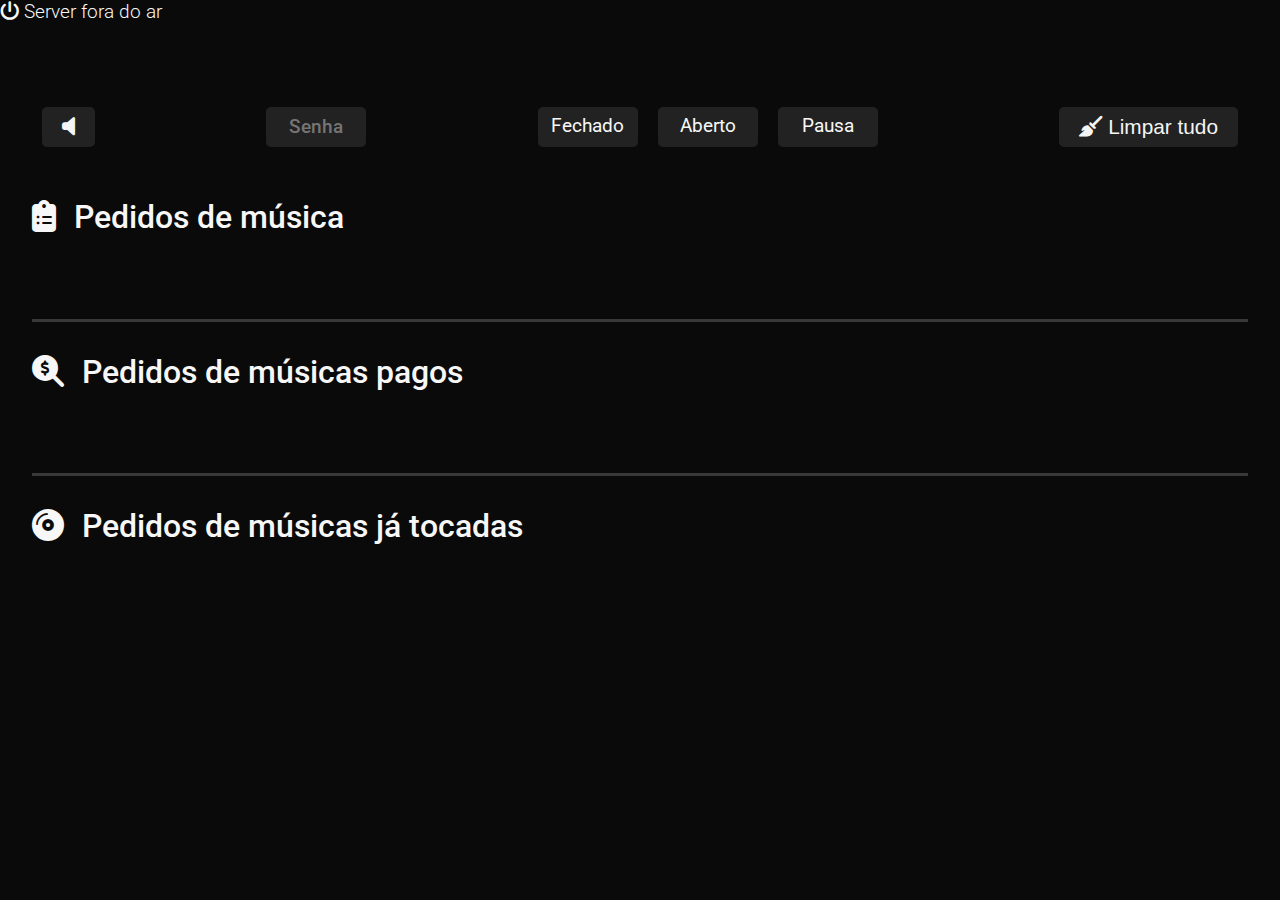
<file: musica/mod/index.html>
<!DOCTYPE html>
<html lang="pt-BR">
<head>
    <meta charset="UTF-8">
    <meta http-equiv="X-UA-Compatible" content="IE=edge">
    <meta name="viewport" content="width=device-width, initial-scale=1.0">
    <link rel="icon" href="https://dudomon.epizy.com/imagens/logo-barra.ico" type="image/x-icon" /> 
    <link rel="stylesheet" href="https://cdnjs.cloudflare.com/ajax/libs/font-awesome/6.1.0/css/all.css">
    <link rel="stylesheet" href="../../main.css?v=5" />
    <title>PEDIDOS MÚSICAS</title>
</head>
<body>
    <div id="tela-carregando"><span><div class="carregando-animacao"></div><p>Carregando . . .</p></span></div>
    <section class="max-width-tela">
        <article id="acoes">
            <button id="bnt-ativa-som" onclick="somAtivado()"><i class="fas fa-volume-off"></i></button>
            <input type="number" name="senha" id="senha" placeholder="Senha" required>
            <ul class="acoes-status">
                <li>
                    <input type="radio" id="fechado" name="status" value="0" onclick="enviarAcoes(acao = 'st0')">
                    <label for="fechado">Fechado</label>
                </li>
                <li>
                    <input type="radio" id="aberto" name="status" value="1" onclick="enviarAcoes(acao = 'st1')">
                    <label for="aberto">Aberto</label>  
                </li>
                <li>
                    <input type="radio" id="pausa" name="status" value="2" onclick="enviarAcoes(acao = 'st2')">
                    <label for="pausa">Pausa</label>
                </li>
            </ul>   
            <button ondblclick="enviarAcoes(acao = 'clear')"><i class="fas fa-broom"></i> Limpar tudo</button>
        </article>

        <article id="pedidos">
            <h1 class="titulo"><i class="fas fa-clipboard-list"></i> Pedidos de música</h1>
            <ul id="container-pedidos">
                <!--------------------  Aqui onde o dados_musica_mod.js coloca a lista de pedido de musica  ---------------------->
            </ul>
        </article>
        <article id="pagos">
            <div class="container-titulo">
                <h1 class="titulo"><i class="fas fa-search-dollar"></i> Pedidos de músicas pagos</h1>
            </div>
            <ul id="container-pedidos">
                <!--------------------  Aqui onde o dados_musica_mod.js coloca a lista de pedido pagos de musica  ---------------------->
            </ul>
        </article>
        <article id="usados">
            <div class="container-titulo">
                <h1 class="titulo"><i class="fas fa-compact-disc"></i> Pedidos de músicas já tocadas</h1>
            </div>
            <ul id="container-pedidos">
                <!--------------------  Aqui onde o dados_musica_mod.js coloca a lista de pedido tocados de musica  ---------------------->
            </ul>
        </article>
        <!----------- form responsavel pelo envio das acoes pro sevidos --------->
        <iframe name="dummyframe" id="dummyframe" style="display: none;"></iframe>
        <form action="https://dados-site-dudomon-mod.herokuapp.com/post_acao_musica" method="post" id="envia-acoes" onsubmit="fetchDados()" target="dummyframe" style="display: none;">
            <div id="container-acoes">
                <!--------------------  Aqui onde o dados_musica_mod.js cola as acoes a enviar pro sevidor  ---------------------->
            </div>
            <input id="bnt-envia" type="submit" value="Enviar">
        </form>
    </section>
    <style>
       section.max-width-tela {
            padding: 2rem;
            display: flex;
            flex-direction: column;
            justify-content: center;
            align-items: center;
        }
        
        #senha {
            width: 100px;
            height: 40px;
            padding: 5px;
            background: #80808033;
            border: none;
            border-radius: 5px;
            text-align: center;
            font-weight: 500;
            color: #FFD11D;
        }

        #senha:focus-visible {
            outline: 2px solid #FFD11D;
        }

        input[type="number"]::-webkit-outer-spin-button,
        input[type="number"]::-webkit-inner-spin-button {
            -webkit-appearance: none;
            margin: 0;
        }

        input[type="number"] {
            -moz-appearance: textfield;
        }

        #acoes {
            width: 100%;
            margin: 40px 0;
            display: flex;
            flex-direction: row;
            justify-content: space-between;
            align-items: center;
        }

        #acoes .acoes-status {
            display: flex;
            flex-direction: row;
            flex-wrap: wrap;
            align-items: center;
        }

        #acoes .acoes-status li {
            margin: 10px;
        }

        #acoes .acoes-status li input[type="radio"] {
            display: none;
        }

        #acoes .acoes-status li label {
            width: 100px;
            height: 40px;
            padding: 4px 10px;
            background-color: #80808033;
            outline: 2px solid transparent;
            border-radius: 5px;
            font-size: 1.2rem;
            font-weight: 400;
            cursor: pointer;
            transition: 400ms;
            display: flex;
            justify-content: center;
            align-items: center;
        }

        #acoes .acoes-status li label:hover {
            outline-color: #FFD11D;
            color: #FFD11D;
        }

        #acoes .acoes-status li input[type="radio"]:checked+label {
            background-color: #FFD11D;
            color: #000;
        }

        #acoes button {
            height: 40px;
            margin: 10px;
            padding: 5px 20px;
            background: #80808033;
            border: none;
            border-radius: 5px;
            text-align: center;
            font-size: 1.3rem;
            color: #f5f5f5;
            transition: 400ms;
            cursor: pointer;
        }

        #acoes button:hover {
            background: #FFD11D;
            color: #000;
        }

        #pedidos, 
        #pagos,
        #usados{
            width: 100%;
        }

        #pagos,
        #usados{
            margin-top: 70px;
            padding-top: 30px;
            border-top: 3px solid #f5f5f533;
        }

        #pedidos h1,
        #pagos h1,
        #usados h1 {
            margin-bottom: 10px;
            font-size: 2rem;
            font-weight: 500;
        }

        #pedidos h1 i,
        #pagos h1 i,
        #usados h1 i {
            margin-right: 10px;
        }

        #container-pedidos li {
            height: 50px;
            margin: 20px 0;
            border-radius: 5px;
            display: flex;
            flex-direction: row;
            justify-content: space-between;
            align-items: center;
        }

        #container-pedidos li div {
            height: 100%;
            margin-right: 5px;
            background: #8080801A;
            display: flex;
            flex-direction: row;
            justify-content: center;
            align-items: center;
        }

        #container-pedidos li:hover div {
            background: #80808033; 
        }

        #container-pedidos li div:first-child {
            width: 300px;
            border-radius: 5px 0 0 5px;
        }

        #container-pedidos li div:nth-child(2){
            width: 100%;
        }

        #container-pedidos li div:last-child {
            width: 70px;
            border-radius: 0 5px 5px 0;
        }

        #container-pedidos li div button {
            width: 30px;
            height: 30px;
            background: #80808033;
            border: none;
            border-radius: 5px;
            cursor: pointer;
            transition: 400ms;
        }

        #container-pedidos li h2,
        #container-pedidos li p {
            font-size: 1.2rem;
        }

        #container-pedidos li div button i {
            opacity: 0;
            font-size: 100%;
            color: #FFD11D;
        }

        #container-pedidos li div button:hover i {
            opacity: 1;
        }

        #pedidos #container-pedidos li div button:hover,
        #pagos #container-pedidos li div button{
            background: #0b6d00;
        }

        #pagos #container-pedidos li div button:hover,
        #usados #container-pedidos li div button{
            background: #8d0000;
        }

        #usados #container-pedidos li div {
            background: #101010;
        }
    </style>

    <script src="dados_musica_mod.js?v=1"></script>
</body>
</html>
</file>
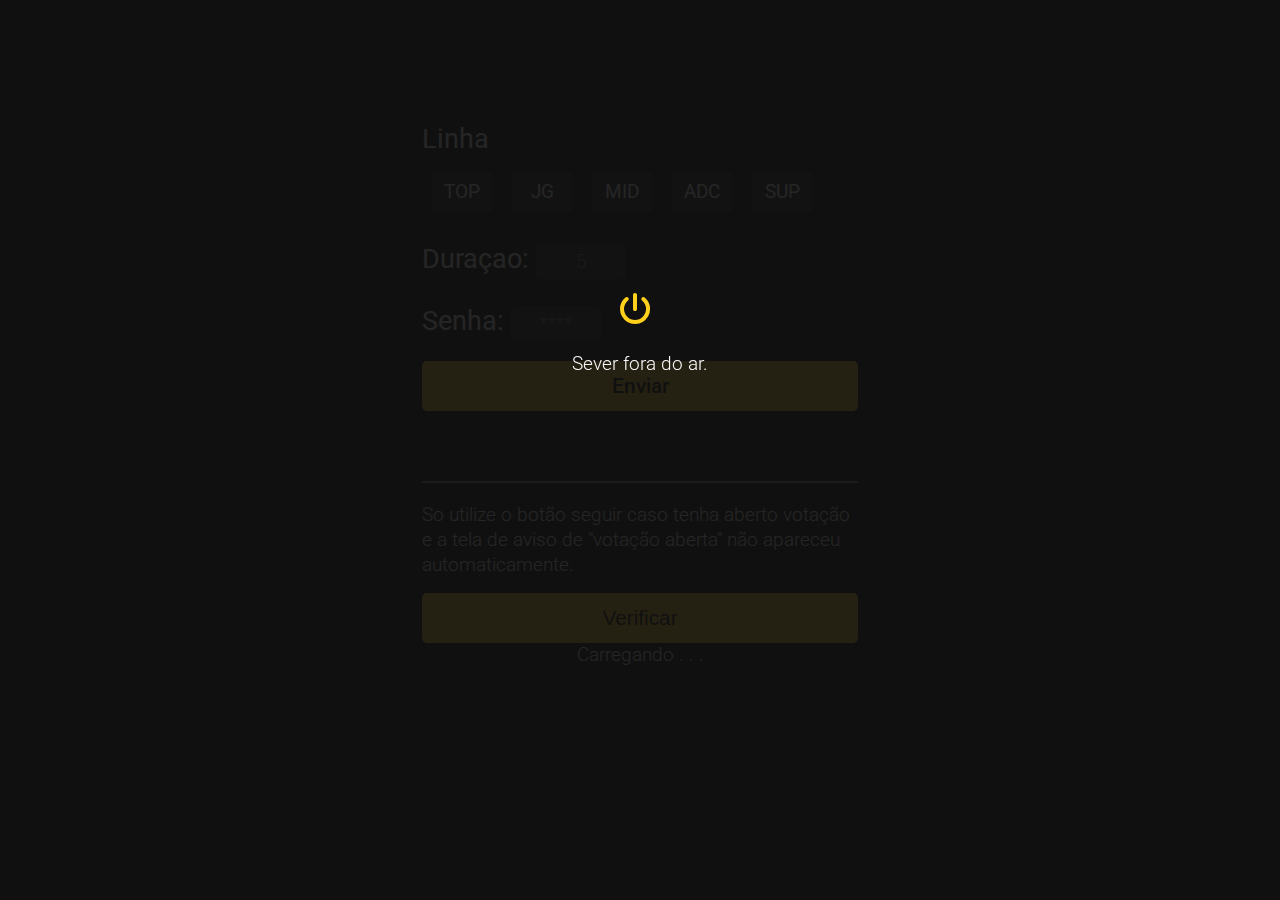
<file: votacao/mod/index.html>
<!DOCTYPE html>
<html lang="pt-BR">
<head>
    <meta charset="UTF-8">
    <meta http-equiv="X-UA-Compatible" content="IE=edge">
    <meta name="viewport" content="width=device-width, initial-scale=1.0">
    <link rel="icon" href="https://dudomon.epizy.com/imagens/logo-barra.ico" type="image/x-icon" /> 
    <link rel="stylesheet" href="https://cdnjs.cloudflare.com/ajax/libs/font-awesome/6.1.0/css/all.css">
    <link rel="stylesheet" href="../../main.css?v=5" />
    <title>VOTAÇÃO START</title>
</head>
<body>
    <section class="max-width-tela">
        <iframe name="dummyframe" id="dummyframe" style="display: none;"></iframe>
        <form action="https://dados-site-dudomon.herokuapp.com/iniciar_votacao" method="post" onsubmit="fetchDados(chamada=true)" target="dummyframe">
           <h3>Linha</h3>     
           <ul>
                <li>
                    <input type="radio" id="TOP" name="linha" value="TOP" required>
                    <label for="TOP">TOP</label>
                </li>
                <li>
                    <input type="radio" id="JG" name="linha" value="JG" required>
                    <label for="JG">JG</label>  
                </li>
                <li>
                    <input type="radio" id="MID" name="linha" value="MID" required>
                    <label for="MID">MID</label>
                </li>
                <li>
                    <input type="radio" id="ADC" name="linha" value="ADC" required>
                    <label for="ADC">ADC</label>
                </li>
                <li>
                    <input type="radio" id="SUP" name="linha" value="SUP" required>
                    <label for="SUP">SUP</label>
                </li>
            </ul>       
            <h3>Duraçao: <input class="input-num" type="number" name="duracao" placeholder="5" min="1" max="10" required></h3>
            <h3>Senha: <input class="input-num" type="number" name="chave" placeholder="****" required></h3>
            <input class="bnt" type="submit" value="Enviar">
        </form> 
        <div id="verificar">
            <p>So utilize o botão seguir caso tenha aberto votação e a tela de aviso de "votação aberta" não apareceu automaticamente.</p>
            <button class="bnt" onclick="fetchDados(chamada=true)">Verificar</button>
        </div>
        <div id="tela-carregando"><span><div class="carregando-animacao"></div><p>Carregando . . .</p></span></div>
        <div id="aviso" class="none">
        </div>
    </section>

    <style>
        section.max-width-tela {
            max-width: 500px;
            padding: 2rem;
            display: flex;
            flex-direction: column;
            justify-content: center;
            align-items: center;
        }

        form {
            width: 100%;
            margin: 70px 0;
            display: flex;
            flex-direction: column;
            align-items:  flex-start;
            justify-content: center;
        }

        form h3 {
            margin: 20px 0 5px 0;
            font-size: 1.7rem;
            font-weight: 400;
        }

        form ul {
            display: flex;
            flex-direction: row;
            flex-wrap: wrap;
            align-items: center;
        }

        form ul li {
            margin: 10px;
        }

        form ul li input[type="radio"] {
            display: none;
        }

        form ul li label {
            width: 60px;
            height: 40px;
            padding: 4px 10px;
            background-color: #80808033;
            outline: 2px solid transparent;
            border-radius: 5px;
            font-size: 1.2rem;
            font-weight: 400;
            cursor: pointer;
            transition: 400ms;
            display: flex;
            justify-content: center;
            align-items: center;
        }

        form ul li label:hover {
            outline-color: #FFD11D;
        }

        form ul li input[type="radio"]:checked+label {
            background-color: #FFD11D;
            color: #000;
        }

        input[type="number"]::-webkit-outer-spin-button,
        input[type="number"]::-webkit-inner-spin-button {
            -webkit-appearance: none;
            margin: 0;
        }

        input[type="number"] {
            -moz-appearance: textfield;
        }

        form .input-num {
            width: 90px;
            height: 35px;
            padding: 5px 10px;
            background: #80808033;
            border: none;
            border-radius: 5px;
            text-align: center;
            color: #FFD11D;
        }

        form .input-num:focus-visible {
            outline: 2px solid #FFD11D;
        }

        form .bnt,
        #verificar .bnt {
            width: 100%;
            height: 50px;
            padding: 5px 10px;
            margin-top: 15px;
            background: #FFD11D;
            border: none;
            border-radius: 5px;
            outline: 2px solid transparent;
            outline-offset: 3px;
            line-height: 20px;
            text-align: center;
            font-size: 1.3rem;
            font-weight: 500;
            color: #000;
            transition: 400ms;
        }

        form .bnt:hover,
        #verificar .bnt:hover {
            outline-color: #FFD11D;
        }

        #verificar {
            padding-top: 20px;
            border-top: 2px solid #808080;
        }

        #aviso {
            position: fixed;
            inset: 0;
            padding: 35px;
            padding-top: 30vh;
            background: #111111ea;
            text-align: center;
        }

        #aviso h1 {
            margin: 20px 0;
            font-size: 2rem;
            font-weight: 500;
        }

        #aviso h1 i {
            margin-right: 10px;
            color: #FFD11D;
        }

        #aviso span {
            color: #FFD11D;
        }
    </style>

    <script>
        let telaAviso = document.querySelector('section #aviso')
        let telaCarregamento = document.querySelector('#tela-carregando')

        async function fetchDados(chamada) {

            try {
                const response = await fetch('https://dados-site-dudomon.herokuapp.com/get_votacao')
                const dadosVotacao = await response.json()

                let statusVotacao = dadosVotacao[0]
                let votacaoNum = dadosVotacao[1]
                let duracaoIn = dadosVotacao[2] /// duracao inicial
                let duracaoAt = dadosVotacao[3] /// dutacao atual que foi pega do sever
                let linha = dadosVotacao[4]
                let personagens = dadosVotacao[5]

                if(statusVotacao == 1){
                    imprimirAviso(aviso = `
                    <h1><i class="fas fa-vote-yea"></i>Votação #${votacaoNum} está aberta!</h1>
                    <p>A votação foi aberta para a <span>${linha}</span> lene com duraçao de: <span>${duracaoIn}</span> min.</p>
                    <h1><i class="fas fa-clock"></i><span id="conometro"></span></h1>`)

                    startTimer(duracaoAt)   
                }else if(statusVotacao == 2){
                    imprimirAviso(aviso = `
                    <h1><i class="fas fa-vote-yea"></i>Votação está fechada! e o resultado foi enviado.</h1>
                    <p>Aguarde um minuto para abrir uma nova votação.</p>`)
                    setTimeout(function() {
                        fetchDados(chamada=true)
                    }, 10000)
                }else{
                    if(chamada == true){
                        imprimirAviso(aviso = `<h1><i class="fas fa-spinner"></i>Verificando status . . .</h1>`)
                        setTimeout(function() {
                            fetchDados()
                        }, 2000)
                    }else {
                        if(statusVotacao == 0) {
                            imprimirAviso(aviso = `<h1><i class="fas fa-vote-yea"></i>Nenhuma votação aberta</h1>`) 
                            setTimeout(function() {
                                telaAviso.classList.add('none')
                            }, 2000)
                        }
                    }
                }
            } catch (error) {
                console.log(error)
                imprimirAviso(aviso = `
                    <h1><i class="fas fa-power-off"></i></h1>
                    <p>Sever fora do ar.</p>`)
            }
        }fetchDados()

        function imprimirAviso(aviso) {
            console.log("1")
            telaCarregamento.className = '' // ativa a tela de carregamento
            telaAviso.classList.remove('none')

            telaAviso.innerHTML=''
            telaAviso.innerHTML=aviso

            setTimeout(function() {
                telaCarregamento.classList.add('sumir')
                setTimeout(function() {
                    telaCarregamento.classList.add('none')
                }, 1000)
            }, 500)
        }

        function startTimer(duracaoAt) {
            let timer = duracaoAt, minutes, seconds;
            const Interval = setInterval(rodaTimer, 1000);

            function rodaTimer() {
            minutes = parseInt(timer / 60, 10);
                seconds = parseInt(timer % 60, 10);
                minutes = minutes < 10 ? "0" + minutes : minutes;
                seconds = seconds < 10 ? "0" + seconds : seconds;
                document.querySelector('#aviso #conometro').innerText = `${minutes}:${seconds}`;
                if (--timer < 0) {
                    clearInterval(Interval)
                    fetchDados(chamada=true)
                }  
            }
        }
    </script>
</body>
</html>
</file>
<file: main.css>
@import url('https://fonts.googleapis.com/css2?family=Roboto:ital,wght@0,100;0,300;0,400;0,500;0,700;0,900;1,100;1,300;1,400;1,500;1,700;1,900&display=swap');

@font-face {
  font-family: 'NCAA';
  src: url('NCAA\ Illinois\ Fighting\ Illini.otf') format('truetype');
}

html {
  background: #0A0A0A;
  box-sizing: border-box;
  font-family: 'Roboto', serif;
  scroll-behavior: smooth;
  color: #F7F7F7;
}

*, *::after, *::before {
  box-sizing: inherit;
}

body, h1, h2, h3, h4, h5, h6, p, a, ol, ul, mark, input {
  margin: 0;
  padding: 0;
  font-family: 'Roboto', serif;
  font-size: 1.2rem;
  font-weight: 300;
  line-height: 1.3;
  text-decoration: none;
  color: #F7F7F7;
}

ol, ul {
  list-style: none;
}

img {
  max-width: 100%;
  height: auto;
}

.loading {
  position: fixed;
  inset: 0;
  top: 0;right: 0;bottom: 0;left: 0;
  overflow: hidden;
  width: 100%;
  height: 100%;
  padding: 30px;
  background-color: #111111;
  display: flex;
  flex-direction: column;
  align-items: center;
  justify-content: center;
  z-index: 999;
}

.loading.desativado {
  animation: sumir 1s ease-in-out forwards;
}

@keyframes sumir {
  0% { opacity: 1; }
  70% { opacity: 0;}
  100% { opacity: 0; height: 0%; min-height: 0; padding: 0px;}
}

.loading.ativada {
  animation: aparecer 200ms linear forwards;
}

@keyframes aparecer {
  0% { opacity: 0; }
  100% { opacity: 1;}
}

.loading::after {
  content: '';
  display: block;
  width: 100%;
  height: 100%;
  max-width: 200px;
  max-height: 200px;
  margin: 30px;
  border: 3px solid #1F1F1F;
  border-top-color: #FFD11D;
  border-radius: 50%;
  animation: spinning 300ms linear infinite;
}

@keyframes spinning {
  to {
    transform: rotate(1turn);
  }
}

.max-width-tela {
  max-width: 1500px;
  margin: 0 auto;
  padding: 0 30px;
}

.none {
  display: none !important;
}

.block {
  display: block !important;
}

.position-relative {
  position: relative !important;
}

mark {
  font-weight: 500;
  background: transparent;
}

.blur {
  position: fixed;
  inset: 0;
  background: rgba(0, 0, 0, 0.565);
  backdrop-filter: blur(2px);
  z-index: 50;
}

.cor-destaque {
  background: #1F1F1F;
}

/* Menu superior */
#menu_navegacao {
  position: fixed;
  top: 0;
  width: 100%;
  height: 60px;
  display: flex;
  align-items: center;
  transition: 500ms;
  z-index: 99;
}

#menu_navegacao.active {
  background: #111111;
  border-bottom: 2px solid #33333340
}

#menu_navegacao .container-nav-1 {
  width: 100%;
  display: flex;
  flex-direction: row;
  justify-content: space-between;
  align-items: center;
}

#menu_navegacao .container-nav-1 h1, #mais_menu .container-mais-nav-1 .div-top h1, footer h1 {
  font-family: NCAA;
  font-size: 2.2rem;
  letter-spacing: 1px;
}

#menu_navegacao .container-nav-1 ul {
  width: 100%;
  max-width: 500px;
  display: flex;
  flex-direction: row;
  justify-content: space-between;
  align-items: center;
}

#menu_navegacao .container-nav-1 li a{
  font-size: 1.3rem;
  font-weight: 500;
  color: #A0A2A5;
  transition: 400ms;
}

#menu_navegacao .container-nav-1 li a:hover{
  color: #F7F7F7;
}

#menu_navegacao .container-nav-1 li a.active {
  padding: 11px 0 13px 0;
  color: #ffffff;
  border: 5px solid transparent;
  border-top-color: #FFD11D;
  border-bottom-color: #FFD11D;
  cursor: not-allowed;
}

#menu_navegacao .container-nav-1 li button {
  background: none;
  border: none;
  cursor: pointer;
}

#menu_navegacao .container-nav-1 li button i {
  font-size: 2rem;
  color: #F7F7F7;
  transition: 400ms;
}

#menu_navegacao .container-nav-1 li button:hover i {
  color: #FFD11D;
}

/* Menu extra do topo */
#mais_menu {
  position: fixed;
  top: 0;
  left: 0;
  right: 0;
  padding-bottom: 20px;
  width: 100%;
  height: auto;
  background: #111111;
  z-index: 100;
  transition: 500ms all;
  transform: translateY(-350px)
}

#mais_menu.ativadoMenu {
  transform: translateY(0px);
}

#mais_menu .container-mais-nav-1 .div-top {
  width: 100%;
  height: 60px;
  display: flex;
  flex-direction: row;
  justify-content: space-between;
  align-items: center;
}

#mais_menu .container-mais-nav-1 .div-top h1 {
  color: #F7F7F7;
}

#mais_menu .container-mais-nav-1 .div-top button {
  height: 35px;
  padding: 5px 10px;
  background: #1F1F1F;
  border: none;
  border-radius: 5px;
  font-size: 1.1rem;
  color: #A0A2A5;
  cursor: pointer;
  transition: 400ms;
}

#mais_menu .container-mais-nav-1 .div-top button:hover {
  background: #c60000;
  color: #F7F7F7;
}

#mais_menu .container-mais-nav-1 ul{
  display: flex;
  flex-direction: row;
  flex-wrap: wrap;
  justify-content: center;
  align-items: center;
}

#mais_menu .container-mais-nav-1 ul li{
  margin: 20px;
}

#mais_menu .container-mais-nav-1 ul li a div {
  padding: 7px;
  width: 200px;
  background: #1F1F1F;
  border-radius: 5px;
  border: 3px solid transparent;
  text-align: center;
  font-size: 1.2rem;
  font-weight: 600;
  color: #A0A2A5;
  transition: 400ms;
}

#mais_menu .container-mais-nav-1 ul li a div i {
  margin-right: 5px;
}


#mais_menu .container-mais-nav-1 ul li a:hover div {
  border-color: #FFD11D;
}

#mais_menu .container-mais-nav-1 ul li a.active div {
  background: #FFD11D;
  color: #1F1F1F;
  cursor: not-allowed;
}

#section-apresentacao {
  position: fixed;
  inset: 0;
  height: 700px;
  display: flex;
  justify-content: center;
  overflow: hidden;
  z-index: 0;
}

#section-apresentacao img {
  position: absolute;
  margin: 0 auto  ;
  max-width: none;
}

#section-apresentacao article{
  position: absolute;
  width: 100%;
  height: 100%;
  display: flex;
  justify-content: center;
  align-items: center;
}

#section-apresentacao .container-apresentacao {
  max-width: 900px;
  display: flex;
  flex-direction: column;
  align-items: flex-start;
}

#section-apresentacao .container-apresentacao h1 {
  width: 100%;
  margin-bottom: 5px;
  text-align: center;
  font-size: 3rem;
  font-weight: 700;
}

#section-apresentacao .container-apresentacao p {
  margin-bottom: 20px;
  font-size: 1.3rem;
}

#section-apresentacao .container-bnts {
  display: flex;
  flex-direction: row;
  flex-wrap: wrap;
  align-items: center;
}

#section-apresentacao .container-bnts a {
  margin: 0 20px 20px 0;
}

#section-apresentacao .container-apresentacao a div {
  position: relative;
  min-width: 90px;
  height: 50px;
  padding: 0 10px;
  background: transparent;
  border-radius: 5px;
  border: 2px solid #ffd11dcc;
  text-align: center;
  font-size: 1.5rem;
  font-weight: 400;
  color: #ffd11dcc;
  display: flex;
  justify-content: center;
  align-items: center;
  transition: 400ms;
}

#section-apresentacao .container-apresentacao a div i {
  font-size: 2rem;
}

#section-apresentacao .container-apresentacao a:hover div {
  background: #ffd21d;
  border-color:#ffd21d;
  color: #000000;
}

#section-apresentacao .container-apresentacao .gif-scroll {
  position: absolute;
  bottom: 0;
  left: 0;
  right: 0;
  width: 100%;
  display: flex;
  justify-content: center;
}

/* stayle dp bnt da home qunado tem live*/
#section-apresentacao #bnt-twitch {
  margin-top: 10px;
}

#section-apresentacao #bnt-twitch i{
  margin-right: 10px;
}

#section-apresentacao #bnt-twitch span {
  position: absolute;
  top: -22px;
  left: 5px;
  font-size: 20px;
  font-weight: 800;
  color: transparent;
  background-size: 800% 800%;
  background-image: linear-gradient(90deg, #EB0400, #ffd21d);
  background-clip: text;
  -webkit-background-clip: text;
  animation: gradient 2s ease infinite;
}

#section-apresentacao #bnt-twitch img{
  height: 50px;
  position: absolute;
  right: -40px;
}
/*///////////////////////////////////////*/

#conteudo {
  position: relative;
  margin-top: 700px;
  background: #0A0A0A;
  z-index: 10;
}

#conteudo article{
  padding-top: 30px;
  padding-bottom: 30px;
}

#conteudo .loading {
  position: absolute;
  min-height: 200px;
  border-radius: 5px;
}

#conteudo .loading::after {
  max-width: 100px;
  max-height: 100px;
  border-bottom-color: #808080;
  border-top-color: #808080;
}

#conteudo .titulo {
  font-size: 2rem;
  font-weight: 700;
  margin-bottom: 10px;
}

#conteudo .links {
  display: flex;
  flex-wrap: wrap;
  justify-content: flex-start;
}

#conteudo .links li{
  margin: 10px;
}

#conteudo .links li a div{
  width: 150px;
  height: 50px;
  padding: 5px;
  background: #80808033;
  border: 2px solid transparent;
  border-radius: 5px;
  font-style: italic;
  font-weight: 500;
  color: #A0A2A5;
  display: flex;
  justify-content: center;
  align-items: center;
  transition: 400ms ease;
}

#conteudo .links li a div i{
  margin-right: 5px;
}

#conteudo .links li a:hover div,
footer .container-footer ul li a:hover div {
  border-color: #FFD11D;
  color: #FFD11D;
}

/* section novidades home*/
#novidades ul {
  position: relative;
  display: flex;
  flex-wrap: wrap;
  flex-direction: row;
  justify-content: center;
  align-items: center;
}

#novidades ul #tela-carregando {
  position: absolute;
}

#novidades ul li {
 margin: 10px;
}

#novidades ul li a div {
  padding: 10px;
  max-width: 460px;
  min-height: 150px;
  background: #80808033;
  border: 2px solid transparent;
  border-radius: 10px;
  transition: 500ms;
}

#novidades ul li a:hover div {
  border-color: #FFD11D;
}

#novidades ul li a div h1 {
  margin-bottom: 10px;
  font-size: 1.5rem;
  font-weight: 500;
}

#novidades ul li a div h1 i {
  margin-right: 5px;
  color: #A0A2A5;
  transition: 400ms;
}

#novidades ul li a:hover h1 i {
  color: #FFD11D;
}

/* section Previlegios home*/
#Previlegios ul li {
  position: relative;
  margin: 20px 0;
  padding: 10px;
  min-height: 70px;
  background: #80808033;
  border-radius: 10px;
  display: flex;
  align-items: center;
}

#Previlegios ul li div {
  position: absolute;
  inset: 0;
  width: 70px;
  height: 100%;
  background: #772CE8;
  border-radius: 10px 0 0 10px;
  display: flex;
  justify-content: center;
  align-items: center;
}

#Previlegios ul li div img {
  width: 40px;
}

#Previlegios ul li p {
  margin: 0 0 0 70px;
}

/* section Videos home*/
#videos #thumbnails-videos {
  margin: 20px 0;
  display: flex;
}

#videos #thumbnails-videos a {
  position: relative;
}

#videos #thumbnails-videos a svg {
  position: absolute;
  inset: 0;
  margin: auto;
  color: #000000c8;
}

#videos #thumbnails-videos a:hover svg {
  color: #FF3D00;
}

#videos #thumbnails-videos a#pricipal {
  width: 100%;
}

#videos #thumbnails-videos #extra {
  width: 32.8%;
  display: flex;
  flex-direction: column;
  justify-content: center;
  align-items: center;
}

#videos #thumbnails-videos #extra  a {
  margin: 0 0 15px 20px;
}

#videos #thumbnails-videos #extra  a svg {
  width: 80px;
  height: 80px;
}

/*/////////////// inportante section ////////////////////////*/
#inportante .items-inportantes li{
  margin-bottom: 15px;
  display: flex;
  flex-direction: row;
  align-items: flex-start;
}

#inportante .items-inportantes li:last-child{
  margin-bottom: 0px;
}

#inportante .items-inportantes li::before {
  content: "➜";
  color: #F7F7F7;
  margin-right: 5px;
  font-size: 20px;
}

#inportante .links li{
  margin-left: 25px;
}

/*/////////////// ficha de inscrição gados cup ////////////////////////*/
#ficha-inscricao {
  position: relative;
  width: 100%;
  margin: 15px 0;
  padding: 15px;
  background: #80808033;
  border-radius: 10px;
}

#ficha-inscricao h1 {
  font-size: 1.6rem;
  font-weight: 500;
  margin: 30px 0 3px 0;
}

#ficha-inscricao h1:first-child {
  margin: 0 0 3px 0;
}

#ficha-inscricao h1 i {
  margin-right: 10px;
  color: #FFD11D;
}

#ficha-inscricao p {
  font-style: italic;
}

#ficha-inscricao input {
  width: 100%;
  height: 40px;
  padding: 5px;
  margin: 5px 0;
  background: none;
  border: 2px solid #808080;
  color: #A0A2A5;
  text-align: center;
  border-radius: 5px;
  transition: 400ms;
}

#ficha-inscricao input:focus-visible{
  border-color: #FFD11D;
  outline: none;
  color: #F7F7F7;
}

#ficha-inscricao .nome-time {
  max-width: 600px;
}

#ficha-inscricao .conteiner_input_jogadores {
  display: flex;
  flex-direction: row;
  flex-wrap: wrap;
  justify-content: flex-start;
  align-items: center;
}

#ficha-inscricao .conteiner_input_jogadores li {
  margin: 10px;
}

#ficha-inscricao .conteiner_input_jogadores li img {
  width: 35px;
}

#ficha-inscricao .conteiner_input_jogadores li div {
  position: relative;
  display: flex;
  flex-direction: row;
  align-items: center;
}

#ficha-inscricao .conteiner_input_jogadores li div span {
  position: absolute;
  left: 0;
  margin: 5px 0;
  width: 40px;
  height: 40px;
  background: #808080;
  border-radius: 5px 0 0 5px;
  display: flex;
  justify-content: center;
  align-items: center;
}

#ficha-inscricao .conteiner_input_jogadores li div input {
  padding-left: 40px;
  max-width: 300px;
  z-index: 9;
}

#ficha-inscricao .input-numero{
  max-width: 400px;
}

#ficha-inscricao .bnt-inscricao {
  width: 100%;
  max-width: 250px;
  margin-top: 40px;
  height: 50px;
  background: #FFD11D;
  border: none;
  text-align: center;
  font-size: 1.5rem;
  font-weight: 700;
  color: #000000;
  white-space: normal;
  outline: 2px solid transparent;
  transition: 400ms;
}

#ficha-inscricao .bnt-inscricao:hover {
  outline-color: #FFD11D;
  outline-offset: 3px;
}

#ficha-inscricao #tela-carregando {
  position: absolute;
  border-radius: 10px;
}

#ficha-inscricao #tela-carregando .carregando-animacao {
  width: 200px;
  height: 200px;
}

/*/////////////// Aviso que acabou as inscricoes ////////////////////////*/
#ficha-inscricao .encerrada-inscricao {
  display: flex;
  flex-direction: column;
  justify-content: center;
  align-items: center;
}

#ficha-inscricao .encerrada-inscricao i {
  font-size: 5rem;
  color: #808080;
}
/*/////////////// Aviso para pagamendo inscricao gados cup ////////////////////////*/
#aviso #instrucao-pagamento h1 {
  margin-bottom: 15px;
  text-align: center;
}

#aviso .formas-pagamento {
  display: flex;
  flex-direction: row;
  flex-wrap: wrap;
  justify-content: center;
  align-items: center;
}

#aviso .formas-pagamento li {
  position: relative;
  width: 100%;
  max-width: 350px;
  margin: 20px;
  padding: 10px;
  border: 2px solid #80808033;
  border-radius: 5px;
  display: flex;
  flex-direction: column;
  justify-content: flex-end;
  align-items: center;
}

#aviso .formas-pagamento li span {
  position: absolute;
  inset: -2px -2px 0 -2px;
  width: calc(100% + 4px);
  height: 60px;
  padding: 10px;
  background: #80808033;
  border-radius: 5px 5px 0 0;
  display: flex;
  justify-content: center;
}

#aviso .formas-pagamento li h4 {
  margin-top: 60px;
  word-break: break-all;
}

/*/////////////// times confirmados para gados cup ////////////////////////*/
#times-gc .legenda-times {
  display: flex;
  flex-direction: row;
  flex-wrap: wrap;
  justify-content: center;
  align-items: center;
}

#times-gc .legenda-times li {
  width: 110px;
  margin: 10px;
  display: flex;
  flex-direction: row;
  align-items: center;
}

#times-gc .legenda-times li img {
  width: 40px;
}

#times-gc .legenda-times li p {
  font-weight: 500;
}

#times-gc .container-times {
  display: flex;
  flex-direction: row;
  flex-wrap: wrap;
  justify-content: center;
  align-items: center;
}

#times-gc .container-times ul {
  position: relative;
  max-width: 400px;
  width: 100%;
  margin: 1rem;
  padding: 45px 0 0 0;
  border-radius: 5px;
}

#times-gc .container-times ul li:first-child {
  position: absolute;
  inset: 0;
  width: 100%;
  height: 50px;
  background: #FFD11D;
  border-radius: 10px 10px 0 0;
  display: flex;
  flex-direction: row;
  justify-content: center;
  align-items: center;
}

#times-gc .container-times ul li:first-child h2 {
  font-size: 1.4rem;
  font-weight: 600;
  color: #111111;
}

#times-gc .container-times ul li {
  display: flex;
  flex-direction: row;
  justify-content: flex-start;
  align-items: center;
}

#times-gc .container-times ul li span,
#times-gc .container-times ul li div{
  height: 50px;
  margin-top: 5px;
  padding: 5px;
  background: #80808033;
  display: flex;
  flex-direction: row;
  justify-content: flex-start;
  align-items: center;
}

#times-gc .container-times ul li div {
  width: 100%;
  margin-left: 5px;
  padding-left: 10px;
}

#times-gc .container-times ul li:last-child span {
  border-radius: 0 0 0 5px;
}

#times-gc .container-times ul li:last-child div {
  border-radius: 0 0 5px 0;
}

#times-gc .container-times ul li img {
  width: 40px;
}

/*/////////////// sem time ////////////////////////*/
#container-semtime {
  display: flex;
  flex-direction: row;
  flex-wrap: wrap;
  justify-content: center;
  align-items: center;
}

#container-semtime li {
  position: relative;
  width: 310px;
  margin: 20px;
  padding: 10px 10px 45px 10px;
  background: #80808033;
  border-radius: 5px;
}

#container-semtime li h1 {
  margin-bottom: 10px;
  text-align: center;
  font-size: 1.4rem;
  font-weight: 500;
}

#container-semtime li p {
  margin: 10px 0;
}

#container-semtime li a span {
  position: absolute;
  bottom: 0;
  left: 0;
  right: 0;
  height: 40px;
  width: 100%;
  background: #80808033;
  border-radius: 0 0 5px 5px;
  line-height: 40px;
  font-size: 1.3rem;
  font-weight: 500;
  text-align: center;
  color: #A0A2A5;
  transition: 400ms;
}

#container-semtime li a:hover span {
  background: #FFD11D;
  color: #101010;
}

#formulario-semtime #ficha-inscricao,
#pedir-musica  #ficha-inscricao {
  min-height: 150px;
}

#formulario-semtime #ficha-inscricao #aviso p,
#pedir-musica #ficha-inscricao #aviso p {
  text-align: center;
}

#formulario-semtime #ficha-inscricao #aviso #tela-carregando .carregando-animacao,
#pedir-musica #ficha-inscricao #tela-carregando .carregando-animacao {
  width: 100px;
  height: 100px;
}

/*/////////////// Especificações do celular rifa ////////////////////////*/
#especificacoes div {
  margin-top: 20px;
  display: flex;
  flex-direction: row;
  justify-content: flex-start;
}

#especificacoes div img {
  max-width: 440px;
  width: 100%;
}

#especificacoes div ul{
  margin: 20px 0 0 30px;
}

#especificacoes div ul li {
  margin: 15px 0;
}

#formulario-semtime #ficha-inscricao .conteiner_input_jogadores li h3{
  font-weight: 500;
}

#formulario-semtime #ficha-inscricao .conteiner_input_jogadores li div input {
  padding-left: 0;
}

#formulario-semtime #ficha-inscricao .bnt-inscricao  {
  margin-top: 20px;
}

/*/////////////// Subwars ////////////////////////*/
#participar-subwars mark {
  font-size: 1.4rem;
  line-height: 40px;
}

#participar-subwars .container-imgs {
  margin: 20px 0;
  display: flex;
  flex-direction: row;
  flex-wrap: wrap;
  justify-content: flex-start;
  align-items: center;
}

#participar-subwars .container-imgs img {
  margin: 10px;
  width: 300px;
  border-radius: 5px;
}

/*/////////////// premiados ////////////////////////*/
#premiados table {
  width: 100%;
  margin-bottom: 20px;
  border: none;
  border-spacing: 6px;
  overflow: auto;
}

#premiados table tr {
  height: 40px;
  text-align: center;
}

#premiados table tr th {
  background: #A0A2A5;
  font-size: 1.3rem;
  font-weight: 500;
  color: #000000;
}

#premiados table tr th:first-child {
  border-radius: 10px 0 0 0;
}

#premiados table tr th:last-child {
  border-radius: 0 10px 0 0;
}

#premiados table tr td {
  background: #80808020;
  font-size: 1.2rem;
  font-weight: 300;
}

#premiados table tr:hover td {
  background: #80808069;
}

#premiados table tbody:last-child td:first-child {
  border-radius: 0 0 0 10px;
}

#premiados table tbody:last-child td:last-child {
  border-radius: 0 0 10px 0;
}

#premiados p {
  margin-bottom: 10px;
}

@media screen and (max-width: 800px) {
  #premiados table tr th:nth-child(4),
  #premiados table tr td:nth-child(4) {
    display: none;
  }

  #premiados table tbody:last-child th:nth-child(3) {
    border-radius: 0 10px 0 0;
  }
  
  #premiados table tbody:last-child td:nth-child(3) {
    border-radius: 0 0 10px 0;
  }
}

/*/////////////// votacao ////////////////////////*/
#votacao {
  position: relative;
  min-height: 300px;
}

#votacao #tela-carregando {
  position: absolute;
  inset: 0;
}

#votacao .titulo-top{
  display: flex;
  flex-direction: row;
  flex-wrap: wrap;
  justify-content: space-between;
  align-items: center;
}

#votacao .titulo-top h1 {
  display: flex;
  flex-direction: row;
  align-items: center;
}

#votacao .titulo-top h1 img {
  width: 50px;
}

#votacao .titulo-top h1 i {
  margin-right: 10px;
}

#votacao #area-votar {
  margin: 20px 0;
  display: flex;
  flex-direction: row;
  flex-wrap: wrap;
  justify-content: flex-start;
}

#votacao #area-votar li {
  margin: 20px;
}

#votacao #area-votar li button {
  position: relative;
  width: 300px;
  height: 90px;
  background: #80808033;
  border: none;
  border-radius: 5px;
  outline: 3px solid transparent;
  transition: 400ms;
}

#votacao #area-votar li button:hover {
  outline-color: #FFD11D;
}

#votacao #area-votar li button img {
  position: absolute;
  top: 0;
  left: 0;
  width: 90px;
  border-radius: 5px 0 0 5px;
}

#votacao #area-votar li button h2 {
  padding-left: 90px;
  text-align: center;
  font-weight: 500;
  font-style: italic;
}

#votacao #tela-aviso {
  position: absolute;
  inset: 0;
  padding: 30px;
  background: #111111ec;
  z-index: 9;
}

#votacao #tela-aviso .container-aviso {
  width: 100%;
  height: 100%;
  text-align: center;
  display: flex;
  flex-direction: column;
  justify-content: center;
  align-items: center;
}

#votacao #tela-aviso .container-aviso h1 {
  margin-bottom: 5px;
  text-align: center;
  font-size: 1.7rem;
  font-weight: 400;
}

#votacao #tela-aviso .container-aviso i {
  margin-right: 10px;
  color: #FFD11D;
}

#votacao #tela-aviso .container-aviso h1 span {
  font-style: italic;
  color: #FFD11D;
}

#votacao #tela-aviso .container-aviso .bnts {
  display: flex;
}

#votacao #tela-aviso .container-aviso .bnts button {
  width: 100px;
  height: 40px;
  margin: 10px;
  padding: 5px;
  background: #80808033;
  border: none;
  border-radius: 5px;
  font-size: 1.2rem;
  font-weight: 500;
  color: #F7F7F7;
  transition: 400ms;
}

#votacao #tela-aviso .container-aviso .bnts button:first-child {
  background: #80808079;
}

#votacao #tela-aviso .container-aviso .bnts button:hover {
  background: #FFD11D;
  color: #000000;
}

/*/////////////// música - playlist ////////////////////////*/
#playlist iframe {
  margin: 20px 0;
}

/*/////////////// roda pe do site ////////////////////////*/
footer {
  width: 100%;
  background: #111111;
}

footer .container-footer {
  text-align: center;
}

footer .container-footer p {
  margin: 5px 0 0 0;
}

footer .container-footer ul {
  margin: 20px 0;
  display: flex;
  flex-direction: row;
  flex-wrap: wrap;
  justify-content: center;
  align-items: center;
}

footer .container-footer ul li {
  margin: 10px;
}

footer .container-footer ul li div {
  width: 50px;
  height: 50px;
  background: #80808033;
  border-radius: 5px;
  border: 2px solid transparent;
  font-size: 30px;
  color: #808080;
  display: flex;
  justify-content: center;
  align-items: center;
  transition: 400ms;
}

footer .container-footer ul li div svg {
  width: 25px;
}

footer .container-footer a.fim {
  font-size: 1.1rem;
  font-weight: 500;
  color: transparent;
  background-size: 800% 800%;
  background-image: linear-gradient(90deg, #ffd21dea, #808080);
  background-clip: text;
  -webkit-background-clip: text;
  animation: gradient 2.5s ease infinite;
}

footer .container-footer a.fim:hover {
  color: #FFD11D;
}

@keyframes gradient {
  0% {
      background-position: 0% 50%;
  }
  50% {
      background-position: 100% 50%;
  }
  100% {
      background-position: 0% 50%;
  }
}

@media screen and (max-width: 1000px) {
  #tela-carregando p {
    font-size: 1.5rem;
  }
  
  .carregando-animacao {
    width: 200px;
    height: 200px;
  }

  #menu_navegacao .container-nav-1 ul {
  justify-content: flex-end;
  }

  #menu_navegacao .container-nav-1 ul li {
    display: none;
  }

  #menu_navegacao .container-nav-1 ul li:last-child {
    display: block;
  }

  #mais_menu {
    inset: 0;
    width: 300px;
    height: 100vh;
    overflow: overlay;
    border-right: 1px solid #1f1f1f;
    transform: translatex(-300px);
  }

  #mais_menu.ativadoMenu {
    transform: translatex(0px);
  }

  #mais_menu .container-mais-nav-1 .div-top button {
    display: none;
  }

  #section-apresentacao .container-apresentacao h1 {
    font-size: 2rem;
    text-align: center;
  }

  #novidades ul li {
    width: 100%;
    margin: 15px 0;
  }

  #novidades ul li a div {
    width: 100%;
    max-width: unset;
    min-height: unset;
  }

  #videos #thumbnails-videos #extra {
    display: none;
  }

  #especificacoes div {
    flex-direction: column; 
    align-items: center
  }

  #especificacoes div ul {
    margin: 20px 0 0 0;
  }
}

@media screen and (max-width: 600px) {
  #section-apresentacao {
    height: 100vh;
    min-height: 500px;
  }

  #Previlegios ul li div {
    width: 100%;
    height: 70px;
    border-radius: 10px 10px 0 0;
  }

  #Previlegios ul li p {
    margin: 75px 0 0 0;
  }

  #videos #thumbnails-videos a svg { 
    width: 70px;
    height: 70px;
  }

  #ficha-inscricao .conteiner_input_jogadores li {
    width: 100%;
    margin: 10px 0;
  }

  #ficha-inscricao .conteiner_input_jogadores li div input,
  #ficha-inscricao .input-numero {
    max-width: unset;
  }

  #ficha-inscricao .bnt-inscricao {
    max-width: unset;
  }

  #aviso .formas-pagamento li {
    margin: 20px 0;
  }

  #times-gc .container-times ul {
    margin: 20px 0;
  }

  #container-semtime li {
    margin: 20px 0;
  }

  #premiados table tr th {
    font-size: 1rem;
  }

  #premiados table tr td {
    font-size: 1rem;
  }

  #premiados table tr th:nth-child(3),
  #premiados table tr td:nth-child(3) {
    display: none;
  }

  #premiados table tbody:last-child th:nth-child(2) {
    border-radius: 0 10px 0 0;
  }
  
  #premiados table tbody:last-child td:nth-child(2) {
    border-radius: 0 0 10px 0;
  }

  #votacao #area-votar li {
    margin: 20px 0;
  }
}
</file>
